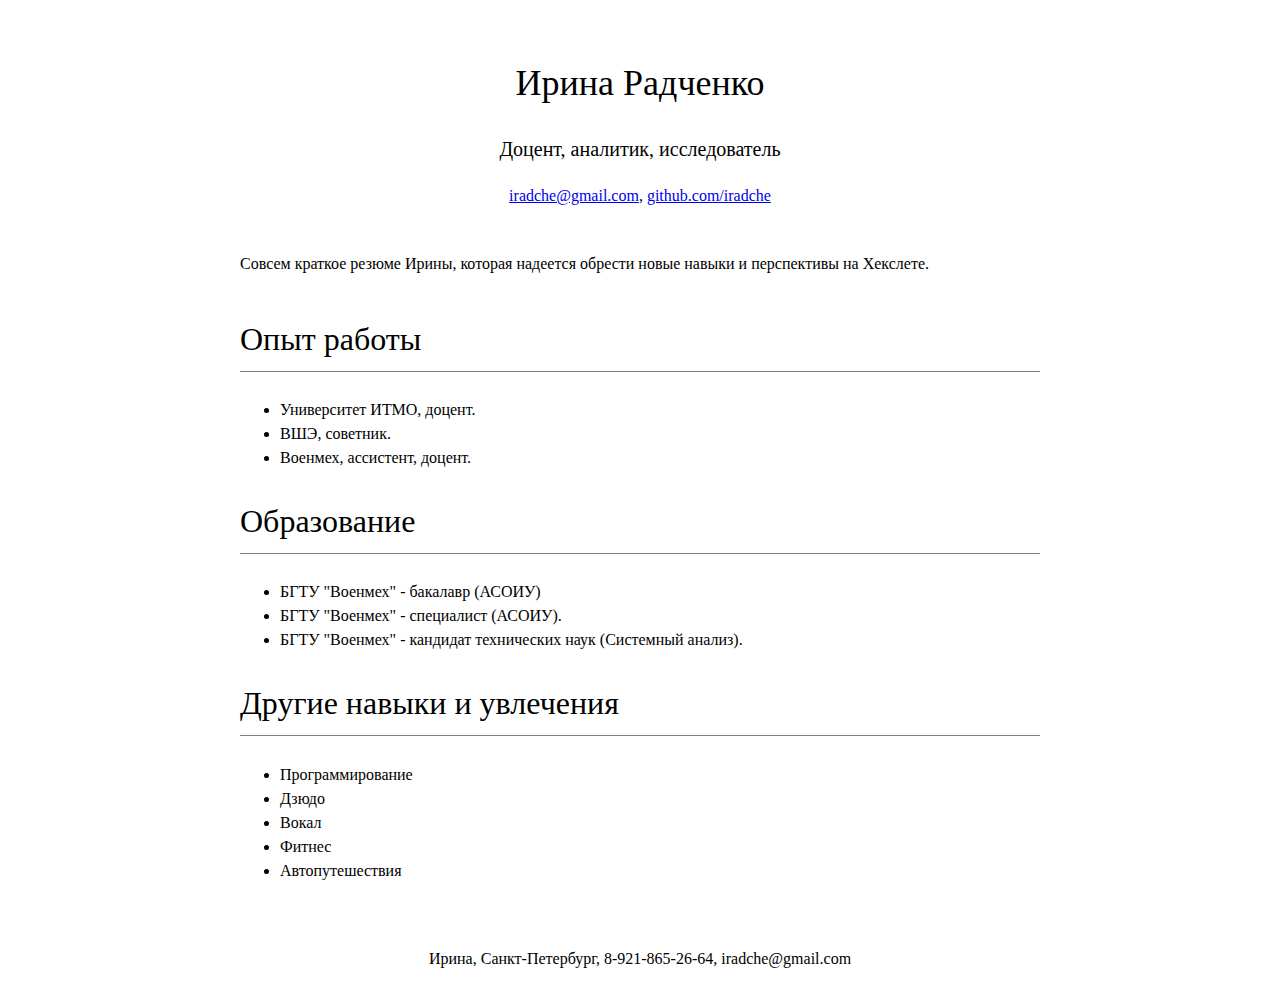
<file: Hexlet/index.html>
<!-- BEGIN (write your solution here) -->
<!DOCTYPE html>
<html>
<head>
    <meta charset="UTF-8">
    <link rel="stylesheet" href="style.css">
    <title>Ирина Радченко</title>
</head>
<body>
    <div id="header">
        <h1>Ирина Радченко</h1>
        <h3>Доцент, аналитик, исследователь</h3>
        <p>
          <a href="mailto:iradche@gmail.com">iradche@gmail.com</a>,
          <a href="https://github.com/iradche">github.com/iradche</a>
        </p>
    </div>
    <div id="main">
        <p>
            Совсем краткое резюме Ирины, которая надеется обрести новые навыки и перспективы на Хекслете. 
        </p>
        <h2>Опыт работы</h2>
           <ul>
               <li>Университет ИТМО, доцент.</li>
               <li>ВШЭ, советник.</li>
               <li>Военмех, ассистент, доцент.</li>
           </ul>
        <h2>Образование</h2>
         <ul>
               <li>БГТУ "Военмех" - бакалавр (АСОИУ)</li>
               <li>БГТУ "Военмех" - специалист (АСОИУ).</li>
               <li>БГТУ "Военмех" - кандидат технических наук (Системный анализ).</li>
           </ul>
        <h2>Другие навыки и увлечения</h2>
         <ul>
               <li>Программирование</li>
               <li>Дзюдо</li>
               <li>Вокал</li>
               <li>Фитнес</li>
               <li>Автопутешествия</li>
           </ul>
    </div>
    <div id="footer">
        Ирина, Санкт-Петербург, 8-921-865-26-64, iradche@gmail.com
    </div>
  </body>
</html>

<!-- END -->
</file>
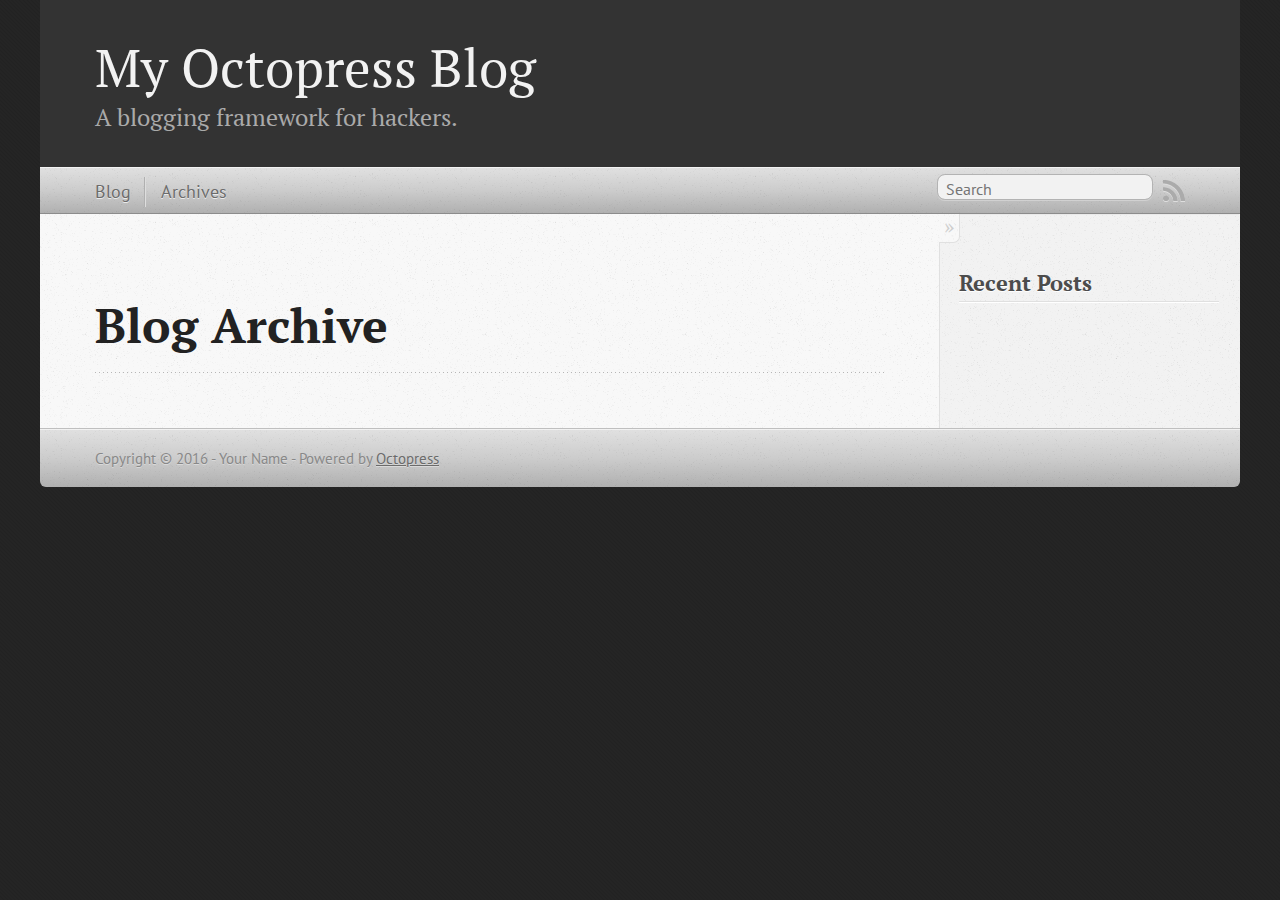
<file: blog/archives/index.html>
<!DOCTYPE html>
<!--[if IEMobile 7 ]><html class="no-js iem7"><![endif]-->
<!--[if lt IE 9]><html class="no-js lte-ie8"><![endif]-->
<!--[if (gt IE 8)|(gt IEMobile 7)|!(IEMobile)|!(IE)]><!--><html class="no-js" lang="en"><!--<![endif]-->
<head>
  <meta charset="utf-8">
  <title>Blog Archive - My Octopress Blog</title>
  <meta name="author" content="Your Name">

  
  <meta name="description" content=" Blog Archive Recent Posts ">
  

  <!-- http://t.co/dKP3o1e -->
  <meta name="HandheldFriendly" content="True">
  <meta name="MobileOptimized" content="320">
  <meta name="viewport" content="width=device-width, initial-scale=1">

  
  <link rel="canonical" href="http://iradche.github.io/blog/archives/">
  <link href="/favicon.png" rel="icon">
  <link href="/stylesheets/screen.css" media="screen, projection" rel="stylesheet" type="text/css">
  <link href="/atom.xml" rel="alternate" title="My Octopress Blog" type="application/atom+xml">
  <script src="/javascripts/modernizr-2.0.js"></script>
  <script src="//ajax.googleapis.com/ajax/libs/jquery/1.9.1/jquery.min.js"></script>
  <script>!window.jQuery && document.write(unescape('%3Cscript src="/javascripts/libs/jquery.min.js"%3E%3C/script%3E'))</script>
  <script src="/javascripts/octopress.js" type="text/javascript"></script>
  <!--Fonts from Google"s Web font directory at http://google.com/webfonts -->
<link href="//fonts.googleapis.com/css?family=PT+Serif:regular,italic,bold,bolditalic" rel="stylesheet" type="text/css">
<link href="//fonts.googleapis.com/css?family=PT+Sans:regular,italic,bold,bolditalic" rel="stylesheet" type="text/css">

  

</head>

<body   >
  <header role="banner"><hgroup>
  <h1><a href="/">My Octopress Blog</a></h1>
  
    <h2>A blogging framework for hackers.</h2>
  
</hgroup>

</header>
  <nav role="navigation"><ul class="subscription" data-subscription="rss">
  <li><a href="/atom.xml" rel="subscribe-rss" title="subscribe via RSS">RSS</a></li>
  
</ul>
  
<form action="https://www.google.com/search" method="get">
  <fieldset role="search">
    <input type="hidden" name="sitesearch" value="iradche.github.io">
    <input class="search" type="text" name="q" results="0" placeholder="Search"/>
  </fieldset>
</form>
  
<ul class="main-navigation">
  <li><a href="/">Blog</a></li>
  <li><a href="/blog/archives">Archives</a></li>
</ul>

</nav>
  <div id="main">
    <div id="content">
      <div>
<article role="article">
  
  <header>
    <h1 class="entry-title">Blog Archive</h1>
    
  </header>
  
  <div id="blog-archives">

</div>

  
</article>

</div>

<aside class="sidebar">
  
    <section>
  <h1>Recent Posts</h1>
  <ul id="recent_posts">
    
  </ul>
</section>





  
</aside>


    </div>
  </div>
  <footer role="contentinfo"><p>
  Copyright &copy; 2016 - Your Name -
  <span class="credit">Powered by <a href="http://octopress.org">Octopress</a></span>
</p>

</footer>
  







  <script type="text/javascript">
    (function(){
      var twitterWidgets = document.createElement('script');
      twitterWidgets.type = 'text/javascript';
      twitterWidgets.async = true;
      twitterWidgets.src = '//platform.twitter.com/widgets.js';
      document.getElementsByTagName('head')[0].appendChild(twitterWidgets);
    })();
  </script>





</body>
</html>
</file>
<file: Hexlet/style.css>
body {
  font-family: Georgia;
  font-size: 16px;
  margin: 0 auto;   /* center content */
  max-width: 800px; /* limit width */
  line-height: 1.5;
  padding-top: 32px;
  padding-bottom: 32px;
}

/* BEGIN (write your solution here) */
p {
    padding-bottom: 12px;
}
h1, h2, h3 {
    font-weight: 400;
    padding-bottom: 0px;
}
h1{
    font-size: 36px;
}
h2{
    font-size: 32px;
    border-bottom-style: solid;
    border-bottom-width: 1px;
    border-bottom-color: gray;
    padding-bottom: 8px;
}
h3{
     font-size: 20px;   
}

 #header{
    margin-bottom: 32px;
    text-align: center;  
 }
 #footer{
  margin-top: 64px;
  text-align: center;
} 
/* END */
</file>
<file: stylesheets/screen.css>
html,body,div,span,applet,object,iframe,h1,h2,h3,h4,h5,h6,p,blockquote,pre,a,abbr,acronym,address,big,cite,code,del,dfn,em,img,ins,kbd,q,s,samp,small,strike,strong,sub,sup,tt,var,b,u,i,center,dl,dt,dd,ol,ul,li,fieldset,form,label,legend,table,caption,tbody,tfoot,thead,tr,th,td,article,aside,canvas,details,embed,figure,figcaption,footer,header,hgroup,menu,nav,output,ruby,section,summary,time,mark,audio,video{margin:0;padding:0;border:0;font:inherit;font-size:100%;vertical-align:baseline}html{line-height:1}ol,ul{list-style:none}table{border-collapse:collapse;border-spacing:0}caption,th,td{text-align:left;font-weight:normal;vertical-align:middle}q,blockquote{quotes:none}q:before,q:after,blockquote:before,blockquote:after{content:"";content:none}a img{border:none}article,aside,details,figcaption,figure,footer,header,hgroup,main,menu,nav,section,summary{display:block}a{color:#1863a1}a:visited{color:#751590}a:focus{color:#0181eb}a:hover{color:#0181eb}a:active{color:#01579f}aside.sidebar a{color:#222}aside.sidebar a:focus{color:#0181eb}aside.sidebar a:hover{color:#0181eb}aside.sidebar a:active{color:#01579f}a{-moz-transition:color .3s;-o-transition:color .3s;-webkit-transition:color .3s;transition:color .3s}html{background:#252525 url('/images/line-tile.png?1474853302') top left}body>div{background:#f2f2f2 url('/images/noise.png?1474853302') top left;border-bottom:1px solid #bfbfbf}body>div>div{background:#f8f8f8 url('/images/noise.png?1474853302') top left;border-right:1px solid #e0e0e0}.heading,body>header h1,h1,h2,h3,h4,h5,h6{font-family:"PT Serif","Georgia","Helvetica Neue",Arial,sans-serif}.sans,body>header h2,article header p.meta,article>footer,#content .blog-index footer,html .gist .gist-file .gist-meta,#blog-archives a.category,#blog-archives time,aside.sidebar section,body>footer{font-family:"PT Sans","Helvetica Neue",Arial,sans-serif}.serif,body,#content .blog-index a[rel=full-article]{font-family:"PT Serif",Georgia,Times,"Times New Roman",serif}.mono,pre,code,tt,p code,li code{font-family:Menlo,Monaco,"Andale Mono","lucida console","Courier New",monospace}body>header h1{font-size:2.2em;font-family:"PT Serif","Georgia","Helvetica Neue",Arial,sans-serif;font-weight:normal;line-height:1.2em;margin-bottom:0.6667em}body>header h2{font-family:"PT Serif","Georgia","Helvetica Neue",Arial,sans-serif}body{line-height:1.5em;color:#222}h1{font-size:2.2em;line-height:1.2em}@media only screen and (min-width: 992px){body{font-size:1.15em}h1{font-size:2.6em;line-height:1.2em}}h1,h2,h3,h4,h5,h6{text-rendering:optimizelegibility;margin-bottom:1em;font-weight:bold}h2,section h1{font-size:1.5em}h3,section h2,section section h1{font-size:1.3em}h4,section h3,section section h2,section section section h1{font-size:1em}h5,section h4,section section h3{font-size:.9em}h6,section h5,section section h4,section section section h3{font-size:.8em}p,article blockquote,ul,ol{margin-bottom:1.5em}ul{list-style-type:disc}ul ul{list-style-type:circle;margin-bottom:0px}ul ul ul{list-style-type:square;margin-bottom:0px}ol{list-style-type:decimal}ol ol{list-style-type:lower-alpha;margin-bottom:0px}ol ol ol{list-style-type:lower-roman;margin-bottom:0px}ul,ul ul,ul ol,ol,ol ul,ol ol{margin-left:1.3em}ul ul,ul ol,ol ul,ol ol{margin-bottom:0em}strong{font-weight:bold}em{font-style:italic}sup,sub{font-size:0.75em;position:relative;display:inline-block;padding:0 .2em;line-height:.8em}sup{top:-.5em}sub{bottom:-.5em}a[rev='footnote']{font-size:.75em;padding:0 .3em;line-height:1}q{font-style:italic}q:before{content:"\201C"}q:after{content:"\201D"}em,dfn{font-style:italic}strong,dfn{font-weight:bold}del,s{text-decoration:line-through}abbr,acronym{border-bottom:1px dotted;cursor:help}hr{margin-bottom:0.2em}small{font-size:.8em}big{font-size:1.2em}article blockquote{font-style:italic;position:relative;font-size:1.2em;line-height:1.5em;padding-left:1em;border-left:4px solid rgba(170,170,170,0.5)}article blockquote cite{font-style:italic}article blockquote cite a{color:#aaa !important;word-wrap:break-word}article blockquote cite:before{content:'\2014';padding-right:.3em;padding-left:.3em;color:#aaa}@media only screen and (min-width: 992px){article blockquote{padding-left:1.5em;border-left-width:4px}}.pullquote-right:before,.pullquote-left:before{padding:0;border:none;content:attr(data-pullquote);float:right;width:45%;margin:.5em 0 1em 1.5em;position:relative;top:7px;font-size:1.4em;line-height:1.45em}.pullquote-left:before{float:left;margin:.5em 1.5em 1em 0}.force-wrap,article a,aside.sidebar a{white-space:-moz-pre-wrap;white-space:-pre-wrap;white-space:-o-pre-wrap;white-space:pre-wrap;word-wrap:break-word}.group,body>header,body>nav,body>footer,body #content>article,body #content>div>article,body #content>div>section,body div.pagination,aside.sidebar,#main,#content,.sidebar{*zoom:1}.group:after,body>header:after,body>nav:after,body>footer:after,body #content>article:after,body #content>div>article:after,body #content>div>section:after,body div.pagination:after,#main:after,#content:after,.sidebar:after{content:"";display:table;clear:both}body{-webkit-text-size-adjust:none;max-width:1200px;position:relative;margin:0 auto}body>header,body>nav,body>footer,body #content>article,body #content>div>article,body #content>div>section{padding-left:18px;padding-right:18px}@media only screen and (min-width: 480px){body>header,body>nav,body>footer,body #content>article,body #content>div>article,body #content>div>section{padding-left:25px;padding-right:25px}}@media only screen and (min-width: 768px){body>header,body>nav,body>footer,body #content>article,body #content>div>article,body #content>div>section{padding-left:35px;padding-right:35px}}@media only screen and (min-width: 992px){body>header,body>nav,body>footer,body #content>article,body #content>div>article,body #content>div>section{padding-left:55px;padding-right:55px}}body div.pagination{margin-left:18px;margin-right:18px}@media only screen and (min-width: 480px){body div.pagination{margin-left:25px;margin-right:25px}}@media only screen and (min-width: 768px){body div.pagination{margin-left:35px;margin-right:35px}}@media only screen and (min-width: 992px){body div.pagination{margin-left:55px;margin-right:55px}}body>header{font-size:1em;padding-top:1.5em;padding-bottom:1.5em}#content{overflow:hidden}#content>div,#content>article{width:100%}aside.sidebar{float:none;padding:0 18px 1px;background-color:#f7f7f7;border-top:1px solid #e0e0e0}.flex-content,article img,article video,article .flash-video,aside.sidebar img{max-width:100%;height:auto}.basic-alignment.left,article img.left,article video.left,article .left.flash-video,aside.sidebar img.left{float:left;margin-right:1.5em}.basic-alignment.right,article img.right,article video.right,article .right.flash-video,aside.sidebar img.right{float:right;margin-left:1.5em}.basic-alignment.center,article img.center,article video.center,article .center.flash-video,aside.sidebar img.center{display:block;margin:0 auto 1.5em}.basic-alignment.left,article img.left,article video.left,article .left.flash-video,aside.sidebar img.left,.basic-alignment.right,article img.right,article video.right,article .right.flash-video,aside.sidebar img.right{margin-bottom:.8em}.toggle-sidebar,.no-sidebar .toggle-sidebar{display:none}@media only screen and (min-width: 750px){body.sidebar-footer aside.sidebar{float:none;width:auto;clear:left;margin:0;padding:0 35px 1px;background-color:#f7f7f7;border-top:1px solid #eaeaea}body.sidebar-footer aside.sidebar section.odd,body.sidebar-footer aside.sidebar section.even{float:left;width:48%}body.sidebar-footer aside.sidebar section.odd{margin-left:0}body.sidebar-footer aside.sidebar section.even{margin-left:4%}body.sidebar-footer aside.sidebar.thirds section{width:30%;margin-left:5%}body.sidebar-footer aside.sidebar.thirds section.first{margin-left:0;clear:both}}body.sidebar-footer #content{margin-right:0px}body.sidebar-footer .toggle-sidebar{display:none}@media only screen and (min-width: 550px){body>header{font-size:1em}}@media only screen and (min-width: 750px){aside.sidebar{float:none;width:auto;clear:left;margin:0;padding:0 35px 1px;background-color:#f7f7f7;border-top:1px solid #eaeaea}aside.sidebar section.odd,aside.sidebar section.even{float:left;width:48%}aside.sidebar section.odd{margin-left:0}aside.sidebar section.even{margin-left:4%}aside.sidebar.thirds section{width:30%;margin-left:5%}aside.sidebar.thirds section.first{margin-left:0;clear:both}}@media only screen and (min-width: 768px){body{-webkit-text-size-adjust:auto}body>header{font-size:1.2em}#main{padding:0;margin:0 auto}#content{overflow:visible;margin-right:240px;position:relative}.no-sidebar #content{margin-right:0;border-right:0}.collapse-sidebar #content{margin-right:20px}#content>div,#content>article{padding-top:17.5px;padding-bottom:17.5px;float:left}aside.sidebar{width:210px;padding:0 15px 15px;background:none;clear:none;float:left;margin:0 -100% 0 0}aside.sidebar section{width:auto;margin-left:0}aside.sidebar section.odd,aside.sidebar section.even{float:none;width:auto;margin-left:0}.collapse-sidebar aside.sidebar{float:none;width:auto;clear:left;margin:0;padding:0 35px 1px;background-color:#f7f7f7;border-top:1px solid #eaeaea}.collapse-sidebar aside.sidebar section.odd,.collapse-sidebar aside.sidebar section.even{float:left;width:48%}.collapse-sidebar aside.sidebar section.odd{margin-left:0}.collapse-sidebar aside.sidebar section.even{margin-left:4%}.collapse-sidebar aside.sidebar.thirds section{width:30%;margin-left:5%}.collapse-sidebar aside.sidebar.thirds section.first{margin-left:0;clear:both}}@media only screen and (min-width: 992px){body>header{font-size:1.3em}#content{margin-right:300px}#content>div,#content>article{padding-top:27.5px;padding-bottom:27.5px}aside.sidebar{width:260px;padding:1.2em 20px 20px}.collapse-sidebar aside.sidebar{padding-left:55px;padding-right:55px}}@media only screen and (min-width: 768px){ul,ol{margin-left:0}}body>header{background:#333}body>header h1{display:inline-block;margin:0}body>header h1 a,body>header h1 a:visited,body>header h1 a:hover{color:#f2f2f2;text-decoration:none}body>header h2{margin:.2em 0 0;font-size:1em;color:#aaa;font-weight:normal}body>nav{position:relative;background-color:#ccc;background:url('/images/noise.png?1474853302'),url('[data-uri]');background:url('/images/noise.png?1474853302'),-webkit-gradient(linear, 50% 0%, 50% 100%, color-stop(0%, #e0e0e0),color-stop(50%, #cccccc),color-stop(100%, #b0b0b0));background:url('/images/noise.png?1474853302'),-moz-linear-gradient(#e0e0e0,#cccccc,#b0b0b0);background:url('/images/noise.png?1474853302'),-webkit-linear-gradient(#e0e0e0,#cccccc,#b0b0b0);background:url('/images/noise.png?1474853302'),linear-gradient(#e0e0e0,#cccccc,#b0b0b0);border-top:1px solid #f2f2f2;border-bottom:1px solid #8c8c8c;padding-top:.35em;padding-bottom:.35em}body>nav form{-moz-background-clip:padding;-o-background-clip:padding-box;-webkit-background-clip:padding;background-clip:padding-box;margin:0;padding:0}body>nav form .search{padding:.3em .5em 0;font-size:.85em;font-family:"PT Sans","Helvetica Neue",Arial,sans-serif;line-height:1.1em;width:95%;-moz-border-radius:.5em;-webkit-border-radius:.5em;border-radius:.5em;-moz-background-clip:padding;-o-background-clip:padding-box;-webkit-background-clip:padding;background-clip:padding-box;-moz-box-shadow:#d1d1d1 0 1px;-webkit-box-shadow:#d1d1d1 0 1px;box-shadow:#d1d1d1 0 1px;background-color:#f2f2f2;border:1px solid #b3b3b3;color:#888}body>nav form .search:focus{color:#444;border-color:#80b1df;-moz-box-shadow:#80b1df 0 0 4px,#80b1df 0 0 3px inset;-webkit-box-shadow:#80b1df 0 0 4px,#80b1df 0 0 3px inset;box-shadow:#80b1df 0 0 4px,#80b1df 0 0 3px inset;background-color:#fff;outline:none}body>nav fieldset[role=search]{float:right;width:48%}body>nav fieldset.mobile-nav{float:left;width:48%}body>nav fieldset.mobile-nav select{width:100%;font-size:.8em;border:1px solid #888}body>nav ul{display:none}@media only screen and (min-width: 550px){body>nav{font-size:.9em}body>nav ul{margin:0;padding:0;border:0;overflow:hidden;*zoom:1;float:left;display:block;padding-top:.15em}body>nav ul li{list-style-image:none;list-style-type:none;margin-left:0;white-space:nowrap;float:left;padding-left:0;padding-right:0}body>nav ul li:first-child{padding-left:0}body>nav ul li:last-child{padding-right:0}body>nav ul li.last{padding-right:0}body>nav ul.subscription{margin-left:.8em;float:right}body>nav ul.subscription li:last-child a{padding-right:0}body>nav ul li{margin:0}body>nav a{color:#6b6b6b;font-family:"PT Sans","Helvetica Neue",Arial,sans-serif;text-shadow:#ebebeb 0 1px;float:left;text-decoration:none;font-size:1.1em;padding:.1em 0;line-height:1.5em}body>nav a:visited{color:#6b6b6b}body>nav a:hover{color:#2b2b2b}body>nav li+li{border-left:1px solid #b0b0b0;margin-left:.8em}body>nav li+li a{padding-left:.8em;border-left:1px solid #dedede}body>nav form{float:right;text-align:left;padding-left:.8em;width:175px}body>nav form .search{width:93%;font-size:.95em;line-height:1.2em}body>nav ul[data-subscription$=email]+form{width:97px}body>nav ul[data-subscription$=email]+form .search{width:91%}body>nav fieldset.mobile-nav{display:none}body>nav fieldset[role=search]{width:99%}}@media only screen and (min-width: 992px){body>nav form{width:215px}body>nav ul[data-subscription$=email]+form{width:147px}}.no-placeholder body>nav .search{background:#f2f2f2 url('/images/search.png?1474853302') 0.3em 0.25em no-repeat;text-indent:1.3em}@media only screen and (min-width: 550px){.maskImage body>nav ul[data-subscription$=email]+form{width:123px}}@media only screen and (min-width: 992px){.maskImage body>nav ul[data-subscription$=email]+form{width:173px}}.maskImage ul.subscription{position:relative;top:.2em}.maskImage ul.subscription li,.maskImage ul.subscription a{border:0;padding:0}.maskImage a[rel=subscribe-rss]{position:relative;top:0px;text-indent:-999999em;background-color:#dedede;border:0;padding:0}.maskImage a[rel=subscribe-rss],.maskImage a[rel=subscribe-rss]:after{-webkit-mask-image:url('/images/rss.png?1474853302');-moz-mask-image:url('/images/rss.png?1474853302');-ms-mask-image:url('/images/rss.png?1474853302');-o-mask-image:url('/images/rss.png?1474853302');mask-image:url('/images/rss.png?1474853302');-webkit-mask-repeat:no-repeat;-moz-mask-repeat:no-repeat;-ms-mask-repeat:no-repeat;-o-mask-repeat:no-repeat;mask-repeat:no-repeat;width:22px;height:22px}.maskImage a[rel=subscribe-rss]:after{content:"";position:absolute;top:-1px;left:0;background-color:#ababab}.maskImage a[rel=subscribe-rss]:hover:after{background-color:#9e9e9e}.maskImage a[rel=subscribe-email]{position:relative;top:0px;text-indent:-999999em;background-color:#dedede;border:0;padding:0}.maskImage a[rel=subscribe-email],.maskImage a[rel=subscribe-email]:after{-webkit-mask-image:url('/images/email.png?1474853302');-moz-mask-image:url('/images/email.png?1474853302');-ms-mask-image:url('/images/email.png?1474853302');-o-mask-image:url('/images/email.png?1474853302');mask-image:url('/images/email.png?1474853302');-webkit-mask-repeat:no-repeat;-moz-mask-repeat:no-repeat;-ms-mask-repeat:no-repeat;-o-mask-repeat:no-repeat;mask-repeat:no-repeat;width:28px;height:22px}.maskImage a[rel=subscribe-email]:after{content:"";position:absolute;top:-1px;left:0;background-color:#ababab}.maskImage a[rel=subscribe-email]:hover:after{background-color:#9e9e9e}article{padding-top:1em}article header{position:relative;padding-top:2em;padding-bottom:1em;margin-bottom:1em;background:url('[data-uri]') bottom left repeat-x}article header h1{margin:0}article header h1 a{text-decoration:none}article header h1 a:hover{text-decoration:underline}article header p{font-size:.9em;color:#aaa;margin:0}article header p.meta{text-transform:uppercase;position:absolute;top:0}@media only screen and (min-width: 768px){article header{margin-bottom:1.5em;padding-bottom:1em;background:url('[data-uri]') bottom left repeat-x}}article h2{padding-top:0.8em;background:url('[data-uri]') top left repeat-x}.entry-content article h2:first-child,article header+h2{padding-top:0}article h2:first-child,article header+h2{background:none}article .feature{padding-top:.5em;margin-bottom:1em;padding-bottom:1em;background:url('[data-uri]') bottom left repeat-x;font-size:2.0em;font-style:italic;line-height:1.3em}article img,article video,article .flash-video{-moz-border-radius:.3em;-webkit-border-radius:.3em;border-radius:.3em;-moz-box-shadow:rgba(0,0,0,0.15) 0 1px 4px;-webkit-box-shadow:rgba(0,0,0,0.15) 0 1px 4px;box-shadow:rgba(0,0,0,0.15) 0 1px 4px;-moz-box-sizing:border-box;-webkit-box-sizing:border-box;box-sizing:border-box;border:#fff 0.5em solid}article video,article .flash-video{margin:0 auto 1.5em}article video{display:block;width:100%}article .flash-video>div{position:relative;display:block;padding-bottom:56.25%;padding-top:1px;height:0;overflow:hidden}article .flash-video>div iframe,article .flash-video>div object,article .flash-video>div embed{position:absolute;top:0;left:0;width:100%;height:100%}article>footer{padding-bottom:2.5em;margin-top:2em}article>footer p.meta{margin-bottom:.8em;font-size:.85em;clear:both;overflow:hidden}.blog-index article+article{background:url('[data-uri]') top left repeat-x}#content .blog-index{padding-top:0;padding-bottom:0}#content .blog-index article{padding-top:2em}#content .blog-index article header{background:none;padding-bottom:0}#content .blog-index article h1{font-size:2.2em}#content .blog-index article h1 a{color:inherit}#content .blog-index article h1 a:hover{color:#0181eb}#content .blog-index a[rel=full-article]{background:#ebebeb;display:inline-block;padding:.4em .8em;margin-right:.5em;text-decoration:none;color:#666;-moz-transition:background-color .5s;-o-transition:background-color .5s;-webkit-transition:background-color .5s;transition:background-color .5s}#content .blog-index a[rel=full-article]:hover{background:#0181eb;text-shadow:none;color:#f8f8f8}#content .blog-index footer{margin-top:1em}.separator,article>footer .byline+time:before,article>footer time+time:before,article>footer .comments:before,article>footer .byline ~ .categories:before{content:"\2022 ";padding:0 .4em 0 .2em;display:inline-block}#content div.pagination{text-align:center;font-size:.95em;position:relative;background:url('[data-uri]') top left repeat-x;padding-top:1.5em;padding-bottom:1.5em}#content div.pagination a{text-decoration:none;color:#aaa}#content div.pagination a.prev{position:absolute;left:0}#content div.pagination a.next{position:absolute;right:0}#content div.pagination a:hover{color:#0181eb}#content div.pagination a[href*=archive]:before,#content div.pagination a[href*=archive]:after{content:'\2014';padding:0 .3em}p.meta+.sharing{padding-top:1em;padding-left:0;background:url('[data-uri]') top left repeat-x}#fb-root{display:none}.highlight,html .gist .gist-file .gist-syntax .gist-highlight{border:1px solid #05232b !important}.highlight table td.code,html .gist .gist-file .gist-syntax .gist-highlight table td.code{width:100%}.highlight .line-numbers,html .gist .gist-file .gist-syntax .highlight .line_numbers{text-align:right;font-size:13px;line-height:1.45em;background:#073642 url('/images/noise.png?1474853302') top left !important;border-right:1px solid #00232c !important;-moz-box-shadow:#083e4b -1px 0 inset;-webkit-box-shadow:#083e4b -1px 0 inset;box-shadow:#083e4b -1px 0 inset;text-shadow:#021014 0 -1px;padding:.8em !important;-moz-border-radius:0;-webkit-border-radius:0;border-radius:0}.highlight .line-numbers span,html .gist .gist-file .gist-syntax .highlight .line_numbers span{color:#586e75 !important}figure.code,.gist-file,pre{-moz-box-shadow:rgba(0,0,0,0.06) 0 0 10px;-webkit-box-shadow:rgba(0,0,0,0.06) 0 0 10px;box-shadow:rgba(0,0,0,0.06) 0 0 10px}figure.code .highlight pre,.gist-file .highlight pre,pre .highlight pre{-moz-box-shadow:none;-webkit-box-shadow:none;box-shadow:none}.gist .highlight *::-moz-selection,figure.code .highlight *::-moz-selection{background:#386774;color:inherit;text-shadow:#002b36 0 1px}.gist .highlight *::-webkit-selection,figure.code .highlight *::-webkit-selection{background:#386774;color:inherit;text-shadow:#002b36 0 1px}.gist .highlight *::selection,figure.code .highlight *::selection{background:#386774;color:inherit;text-shadow:#002b36 0 1px}html .gist .gist-file{margin-bottom:1.8em;position:relative;border:none;padding-top:26px !important}html .gist .gist-file .highlight{margin-bottom:0}html .gist .gist-file .gist-syntax{border-bottom:0 !important;background:none !important}html .gist .gist-file .gist-syntax .gist-highlight{background:#002b36 !important}html .gist .gist-file .gist-syntax .highlight pre{padding:0}html .gist .gist-file .gist-meta{padding:.6em 0.8em;border:1px solid #083e4b !important;color:#586e75;font-size:.7em !important;background:#073642 url('/images/noise.png?1474853302') top left;line-height:1.5em}html .gist .gist-file .gist-meta a{color:#76888b !important;text-decoration:none}html .gist .gist-file .gist-meta a:hover,html .gist .gist-file .gist-meta a:focus{text-decoration:underline}html .gist .gist-file .gist-meta a:hover{color:#93a1a1 !important}html .gist .gist-file .gist-meta a[href*='#file']{position:absolute;top:0;left:0;right:-10px;color:#474747 !important}html .gist .gist-file .gist-meta a[href*='#file']:hover{color:#1863a1 !important}html .gist .gist-file .gist-meta a[href*=raw]{top:.4em}pre{background:#002b36 url('/images/noise.png?1474853302') top left;-moz-border-radius:.4em;-webkit-border-radius:.4em;border-radius:.4em;border:1px solid #05232b;line-height:1.45em;font-size:13px;margin-bottom:2.1em;padding:.8em 1em;color:#93a1a1;overflow:auto}h3.filename+pre{-moz-border-radius-topleft:0px;-webkit-border-top-left-radius:0px;border-top-left-radius:0px;-moz-border-radius-topright:0px;-webkit-border-top-right-radius:0px;border-top-right-radius:0px}p code,li code{display:inline-block;white-space:no-wrap;background:#fff;font-size:.8em;line-height:1.5em;color:#555;border:1px solid #ddd;-moz-border-radius:.4em;-webkit-border-radius:.4em;border-radius:.4em;padding:0 .3em;margin:-1px 0}p pre code,li pre code{font-size:1em !important;background:none;border:none}.pre-code,html .gist .gist-file .gist-syntax .highlight pre,.highlight code{font-family:Menlo,Monaco,"Andale Mono","lucida console","Courier New",monospace !important;overflow:scroll;overflow-y:hidden;display:block;padding:.8em;overflow-x:auto;line-height:1.45em;background:#002b36 url('/images/noise.png?1474853302') top left !important;color:#93a1a1 !important}.pre-code span,html .gist .gist-file .gist-syntax .highlight pre span,.highlight code span{color:#93a1a1 !important}.pre-code span,html .gist .gist-file .gist-syntax .highlight pre span,.highlight code span{font-style:normal !important;font-weight:normal !important}.pre-code .c,html .gist .gist-file .gist-syntax .highlight pre .c,.highlight code .c{color:#586e75 !important;font-style:italic !important}.pre-code .cm,html .gist .gist-file .gist-syntax .highlight pre .cm,.highlight code .cm{color:#586e75 !important;font-style:italic !important}.pre-code .cp,html .gist .gist-file .gist-syntax .highlight pre .cp,.highlight code .cp{color:#586e75 !important;font-style:italic !important}.pre-code .c1,html .gist .gist-file .gist-syntax .highlight pre .c1,.highlight code .c1{color:#586e75 !important;font-style:italic !important}.pre-code .cs,html .gist .gist-file .gist-syntax .highlight pre .cs,.highlight code .cs{color:#586e75 !important;font-weight:bold !important;font-style:italic !important}.pre-code .err,html .gist .gist-file .gist-syntax .highlight pre .err,.highlight code .err{color:#dc322f !important;background:none !important}.pre-code .k,html .gist .gist-file .gist-syntax .highlight pre .k,.highlight code .k{color:#cb4b16 !important}.pre-code .o,html .gist .gist-file .gist-syntax .highlight pre .o,.highlight code .o{color:#93a1a1 !important;font-weight:bold !important}.pre-code .p,html .gist .gist-file .gist-syntax .highlight pre .p,.highlight code .p{color:#93a1a1 !important}.pre-code .ow,html .gist .gist-file .gist-syntax .highlight pre .ow,.highlight code .ow{color:#2aa198 !important;font-weight:bold !important}.pre-code .gd,html .gist .gist-file .gist-syntax .highlight pre .gd,.highlight code .gd{color:#93a1a1 !important;background-color:#372d34 !important;display:inline-block}.pre-code .gd .x,html .gist .gist-file .gist-syntax .highlight pre .gd .x,.highlight code .gd .x{color:#93a1a1 !important;background-color:#4d2d34 !important;display:inline-block}.pre-code .ge,html .gist .gist-file .gist-syntax .highlight pre .ge,.highlight code .ge{color:#93a1a1 !important;font-style:italic !important}.pre-code .gh,html .gist .gist-file .gist-syntax .highlight pre .gh,.highlight code .gh{color:#586e75 !important}.pre-code .gi,html .gist .gist-file .gist-syntax .highlight pre .gi,.highlight code .gi{color:#93a1a1 !important;background-color:#1b412b !important;display:inline-block}.pre-code .gi .x,html .gist .gist-file .gist-syntax .highlight pre .gi .x,.highlight code .gi .x{color:#93a1a1 !important;background-color:#355720 !important;display:inline-block}.pre-code .gs,html .gist .gist-file .gist-syntax .highlight pre .gs,.highlight code .gs{color:#93a1a1 !important;font-weight:bold !important}.pre-code .gu,html .gist .gist-file .gist-syntax .highlight pre .gu,.highlight code .gu{color:#6c71c4 !important}.pre-code .kc,html .gist .gist-file .gist-syntax .highlight pre .kc,.highlight code .kc{color:#859900 !important;font-weight:bold !important}.pre-code .kd,html .gist .gist-file .gist-syntax .highlight pre .kd,.highlight code .kd{color:#268bd2 !important}.pre-code .kp,html .gist .gist-file .gist-syntax .highlight pre .kp,.highlight code .kp{color:#cb4b16 !important;font-weight:bold !important}.pre-code .kr,html .gist .gist-file .gist-syntax .highlight pre .kr,.highlight code .kr{color:#d33682 !important;font-weight:bold !important}.pre-code .kt,html .gist .gist-file .gist-syntax .highlight pre .kt,.highlight code .kt{color:#2aa198 !important}.pre-code .n,html .gist .gist-file .gist-syntax .highlight pre .n,.highlight code .n{color:#268bd2 !important}.pre-code .na,html .gist .gist-file .gist-syntax .highlight pre .na,.highlight code .na{color:#268bd2 !important}.pre-code .nb,html .gist .gist-file .gist-syntax .highlight pre .nb,.highlight code .nb{color:#859900 !important}.pre-code .nc,html .gist .gist-file .gist-syntax .highlight pre .nc,.highlight code .nc{color:#d33682 !important}.pre-code .no,html .gist .gist-file .gist-syntax .highlight pre .no,.highlight code .no{color:#b58900 !important}.pre-code .nl,html .gist .gist-file .gist-syntax .highlight pre .nl,.highlight code .nl{color:#859900 !important}.pre-code .ne,html .gist .gist-file .gist-syntax .highlight pre .ne,.highlight code .ne{color:#268bd2 !important;font-weight:bold !important}.pre-code .nf,html .gist .gist-file .gist-syntax .highlight pre .nf,.highlight code .nf{color:#268bd2 !important;font-weight:bold !important}.pre-code .nn,html .gist .gist-file .gist-syntax .highlight pre .nn,.highlight code .nn{color:#b58900 !important}.pre-code .nt,html .gist .gist-file .gist-syntax .highlight pre .nt,.highlight code .nt{color:#268bd2 !important;font-weight:bold !important}.pre-code .nx,html .gist .gist-file .gist-syntax .highlight pre .nx,.highlight code .nx{color:#b58900 !important}.pre-code .vg,html .gist .gist-file .gist-syntax .highlight pre .vg,.highlight code .vg{color:#268bd2 !important}.pre-code .vi,html .gist .gist-file .gist-syntax .highlight pre .vi,.highlight code .vi{color:#268bd2 !important}.pre-code .nv,html .gist .gist-file .gist-syntax .highlight pre .nv,.highlight code .nv{color:#268bd2 !important}.pre-code .mf,html .gist .gist-file .gist-syntax .highlight pre .mf,.highlight code .mf{color:#2aa198 !important}.pre-code .m,html .gist .gist-file .gist-syntax .highlight pre .m,.highlight code .m{color:#2aa198 !important}.pre-code .mh,html .gist .gist-file .gist-syntax .highlight pre .mh,.highlight code .mh{color:#2aa198 !important}.pre-code .mi,html .gist .gist-file .gist-syntax .highlight pre .mi,.highlight code .mi{color:#2aa198 !important}.pre-code .s,html .gist .gist-file .gist-syntax .highlight pre .s,.highlight code .s{color:#2aa198 !important}.pre-code .sd,html .gist .gist-file .gist-syntax .highlight pre .sd,.highlight code .sd{color:#2aa198 !important}.pre-code .s2,html .gist .gist-file .gist-syntax .highlight pre .s2,.highlight code .s2{color:#2aa198 !important}.pre-code .se,html .gist .gist-file .gist-syntax .highlight pre .se,.highlight code .se{color:#dc322f !important}.pre-code .si,html .gist .gist-file .gist-syntax .highlight pre .si,.highlight code .si{color:#268bd2 !important}.pre-code .sr,html .gist .gist-file .gist-syntax .highlight pre .sr,.highlight code .sr{color:#2aa198 !important}.pre-code .s1,html .gist .gist-file .gist-syntax .highlight pre .s1,.highlight code .s1{color:#2aa198 !important}.pre-code div .gd,html .gist .gist-file .gist-syntax .highlight pre div .gd,.highlight code div .gd,.pre-code div .gd .x,html .gist .gist-file .gist-syntax .highlight pre div .gd .x,.highlight code div .gd .x,.pre-code div .gi,html .gist .gist-file .gist-syntax .highlight pre div .gi,.highlight code div .gi,.pre-code div .gi .x,html .gist .gist-file .gist-syntax .highlight pre div .gi .x,.highlight code div .gi .x{display:inline-block;width:100%}.highlight,.gist-highlight{margin-bottom:1.8em;background:#002b36;overflow-y:hidden;overflow-x:auto}.highlight pre,.gist-highlight pre{background:none;-moz-border-radius:0px;-webkit-border-radius:0px;border-radius:0px;border:none;padding:0;margin-bottom:0}pre::-webkit-scrollbar,.highlight::-webkit-scrollbar,.gist-highlight::-webkit-scrollbar{height:.5em;background:rgba(255,255,255,0.15)}pre::-webkit-scrollbar-thumb:horizontal,.highlight::-webkit-scrollbar-thumb:horizontal,.gist-highlight::-webkit-scrollbar-thumb:horizontal{background:rgba(255,255,255,0.2);-webkit-border-radius:4px;border-radius:4px}.highlight code{background:#000}figure.code{background:none;padding:0;border:0;margin-bottom:1.5em}figure.code pre{margin-bottom:0}figure.code figcaption{position:relative}figure.code .highlight{margin-bottom:0}.code-title,html .gist .gist-file .gist-meta a[href*='#file'],h3.filename,figure.code figcaption{text-align:center;font-size:13px;line-height:2em;text-shadow:#cbcccc 0 1px 0;color:#474747;font-weight:normal;margin-bottom:0;-moz-border-radius-topleft:5px;-webkit-border-top-left-radius:5px;border-top-left-radius:5px;-moz-border-radius-topright:5px;-webkit-border-top-right-radius:5px;border-top-right-radius:5px;font-family:"Helvetica Neue", Arial, "Lucida Grande", "Lucida Sans Unicode", Lucida, sans-serif;background:#aaa url('/images/code_bg.png?1474853302') top repeat-x;border:1px solid #565656;border-top-color:#cbcbcb;border-left-color:#a5a5a5;border-right-color:#a5a5a5;border-bottom:0}.download-source,html .gist .gist-file .gist-meta a[href*=raw],figure.code figcaption a{position:absolute;right:.8em;text-decoration:none;color:#666 !important;z-index:1;font-size:13px;text-shadow:#cbcccc 0 1px 0;padding-left:3em}.download-source:hover,html .gist .gist-file .gist-meta a[href*=raw]:hover,figure.code figcaption a:hover,.download-source:focus,html .gist .gist-file .gist-meta a[href*=raw]:focus,figure.code figcaption a:focus{text-decoration:underline}#archive #content>div,#archive #content>div>article{padding-top:0}#blog-archives{color:#aaa}#blog-archives article{padding:1em 0 1em;position:relative;background:url('[data-uri]') bottom left repeat-x}#blog-archives article:last-child{background:none}#blog-archives article footer{padding:0;margin:0}#blog-archives h1{color:#222;margin-bottom:.3em}#blog-archives h2{display:none}#blog-archives h1{font-size:1.5em}#blog-archives h1 a{text-decoration:none;color:inherit;font-weight:normal;display:inline-block}#blog-archives h1 a:hover,#blog-archives h1 a:focus{text-decoration:underline}#blog-archives h1 a:hover{color:#0181eb}#blog-archives a.category,#blog-archives time{color:#aaa}#blog-archives .entry-content{display:none}#blog-archives time{font-size:.9em;line-height:1.2em}#blog-archives time .month,#blog-archives time .day{display:inline-block}#blog-archives time .month{text-transform:uppercase}#blog-archives p{margin-bottom:1em}#blog-archives a,#blog-archives .entry-content a{color:inherit}#blog-archives a:hover,#blog-archives .entry-content a:hover{color:#0181eb}#blog-archives a:hover{color:#0181eb}@media only screen and (min-width: 550px){#blog-archives article{margin-left:5em}#blog-archives h2{margin-bottom:.3em;font-weight:normal;display:inline-block;position:relative;top:-1px;float:left}#blog-archives h2:first-child{padding-top:.75em}#blog-archives time{position:absolute;text-align:right;left:0em;top:1.8em}#blog-archives .year{display:none}#blog-archives article{padding-left:4.5em;padding-bottom:.7em}#blog-archives a.category{line-height:1.1em}}#content>.category article{margin-left:0;padding-left:6.8em}#content>.category .year{display:inline}.side-shadow-border,aside.sidebar section h1,aside.sidebar li{-moz-box-shadow:#fff 0 1px;-webkit-box-shadow:#fff 0 1px;box-shadow:#fff 0 1px}aside.sidebar{overflow:hidden;color:#4c4c4c;text-shadow:#fff 0 1px}aside.sidebar section{font-size:.8em;line-height:1.4em;margin-bottom:1.5em}aside.sidebar section h1{margin:1.5em 0 0;padding-bottom:.2em;border-bottom:1px solid #e0e0e0}aside.sidebar section h1+p{padding-top:.4em}aside.sidebar img{-moz-border-radius:.3em;-webkit-border-radius:.3em;border-radius:.3em;-moz-box-shadow:rgba(0,0,0,0.15) 0 1px 4px;-webkit-box-shadow:rgba(0,0,0,0.15) 0 1px 4px;box-shadow:rgba(0,0,0,0.15) 0 1px 4px;-moz-box-sizing:border-box;-webkit-box-sizing:border-box;box-sizing:border-box;border:#fff 0.3em solid}aside.sidebar ul{margin-bottom:0.5em;margin-left:0}aside.sidebar li{list-style:none;padding:.5em 0;margin:0;border-bottom:1px solid #e0e0e0}aside.sidebar li p:last-child{margin-bottom:0}aside.sidebar a{color:inherit;-moz-transition:color .5s;-o-transition:color .5s;-webkit-transition:color .5s;transition:color .5s}aside.sidebar:hover a{color:#222}aside.sidebar:hover a:hover{color:#0181eb}.aside-alt-link,#pinboard_linkroll .pin-tag{color:#7f7f7f}.aside-alt-link:hover,#pinboard_linkroll .pin-tag:hover{color:#0181eb}@media only screen and (min-width: 768px){.toggle-sidebar{outline:none;position:absolute;right:-10px;top:0;bottom:0;display:inline-block;text-decoration:none;color:#cecece;width:9px;cursor:pointer}.toggle-sidebar:hover{background:#e9e9e9;background:url('[data-uri]');background:-webkit-gradient(linear, 0% 50%, 100% 50%, color-stop(0%, rgba(224,224,224,0.5)),color-stop(100%, rgba(224,224,224,0)));background:-moz-linear-gradient(left, rgba(224,224,224,0.5),rgba(224,224,224,0));background:-webkit-linear-gradient(left, rgba(224,224,224,0.5),rgba(224,224,224,0));background:linear-gradient(to right, rgba(224,224,224,0.5),rgba(224,224,224,0))}.toggle-sidebar:after{position:absolute;right:-11px;top:0;width:20px;font-size:1.2em;line-height:1.1em;padding-bottom:.15em;-moz-border-radius-bottomright:.3em;-webkit-border-bottom-right-radius:.3em;border-bottom-right-radius:.3em;text-align:center;background:#f8f8f8 url('/images/noise.png?1474853302') top left;border-bottom:1px solid #e0e0e0;border-right:1px solid #e0e0e0;content:"\00BB";text-indent:-1px}.collapse-sidebar .toggle-sidebar{text-indent:0px;right:-20px;width:19px}.collapse-sidebar .toggle-sidebar:hover{background:#e9e9e9}.collapse-sidebar .toggle-sidebar:after{border-left:1px solid #e0e0e0;text-shadow:#fff 0 1px;content:"\00AB";left:0px;right:0;text-align:center;text-indent:0;border:0;border-right-width:0;background:none}}.googleplus h1{-moz-box-shadow:none !important;-webkit-box-shadow:none !important;-o-box-shadow:none !important;box-shadow:none !important;border-bottom:0px none !important}.googleplus a{text-decoration:none;white-space:normal !important;line-height:32px}.googleplus a img{float:left;margin-right:0.5em;border:0 none}.googleplus-hidden{position:absolute;top:-1000em;left:-1000em}#pinboard_linkroll .pin-title,#pinboard_linkroll .pin-description{display:block;margin-bottom:.5em}#pinboard_linkroll .pin-tag{text-decoration:none}#pinboard_linkroll .pin-tag:hover,#pinboard_linkroll .pin-tag:focus{text-decoration:underline}#pinboard_linkroll .pin-tag:after{content:','}#pinboard_linkroll .pin-tag:last-child:after{content:''}.delicious-posts a.delicious-link{margin-bottom:.5em;display:block}.delicious-posts p{font-size:1em}body>footer{font-size:.8em;color:#888;text-shadow:#d9d9d9 0 1px;background-color:#ccc;background:url('/images/noise.png?1474853302'),url('[data-uri]');background:url('/images/noise.png?1474853302'),-webkit-gradient(linear, 50% 0%, 50% 100%, color-stop(0%, #e0e0e0),color-stop(50%, #cccccc),color-stop(100%, #b0b0b0));background:url('/images/noise.png?1474853302'),-moz-linear-gradient(#e0e0e0,#cccccc,#b0b0b0);background:url('/images/noise.png?1474853302'),-webkit-linear-gradient(#e0e0e0,#cccccc,#b0b0b0);background:url('/images/noise.png?1474853302'),linear-gradient(#e0e0e0,#cccccc,#b0b0b0);border-top:1px solid #f2f2f2;position:relative;padding-top:1em;padding-bottom:1em;margin-bottom:3em;-moz-border-radius-bottomleft:.4em;-webkit-border-bottom-left-radius:.4em;border-bottom-left-radius:.4em;-moz-border-radius-bottomright:.4em;-webkit-border-bottom-right-radius:.4em;border-bottom-right-radius:.4em;z-index:1}body>footer a{color:#6b6b6b}body>footer a:visited{color:#6b6b6b}body>footer a:hover{color:#484848}body>footer p:last-child{margin-bottom:0}
</file>
